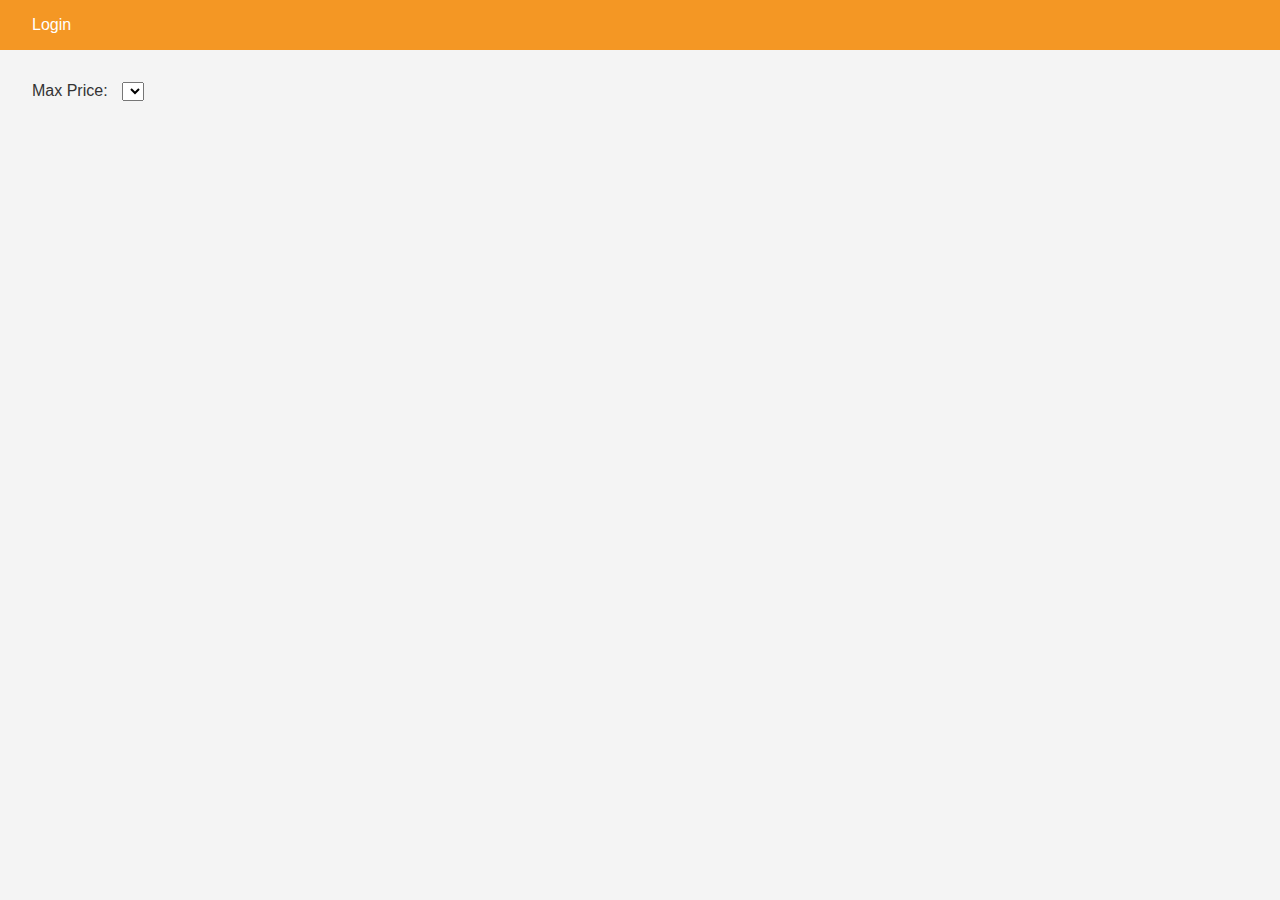
<file: part4/base_file/index.html>
<!DOCTYPE html>
<html lang="en">
<head>
    <meta charset="UTF-8">
    <meta name="viewport" content="width=device-width, initial-scale=1.0">
    <title>List of Places</title>
    <link rel="stylesheet" href="styles.css">
</head>
<body>
    <header>
        <nav>
            <a href="login.html" id="login-link">Login</a>
        </nav>
    </header>
    <main>
        <section id="filter">
            <label for="price-filter">Max Price:</label>
            <select id="price-filter">
                <!-- Options will be populated dynamically -->
            </select>
        </section>
        <section id="places-list">
            <!-- List of places will be populated dynamically -->
        </section>
    </main>
    <script src="scripts.js"></script>
</body>
</html>
</file>
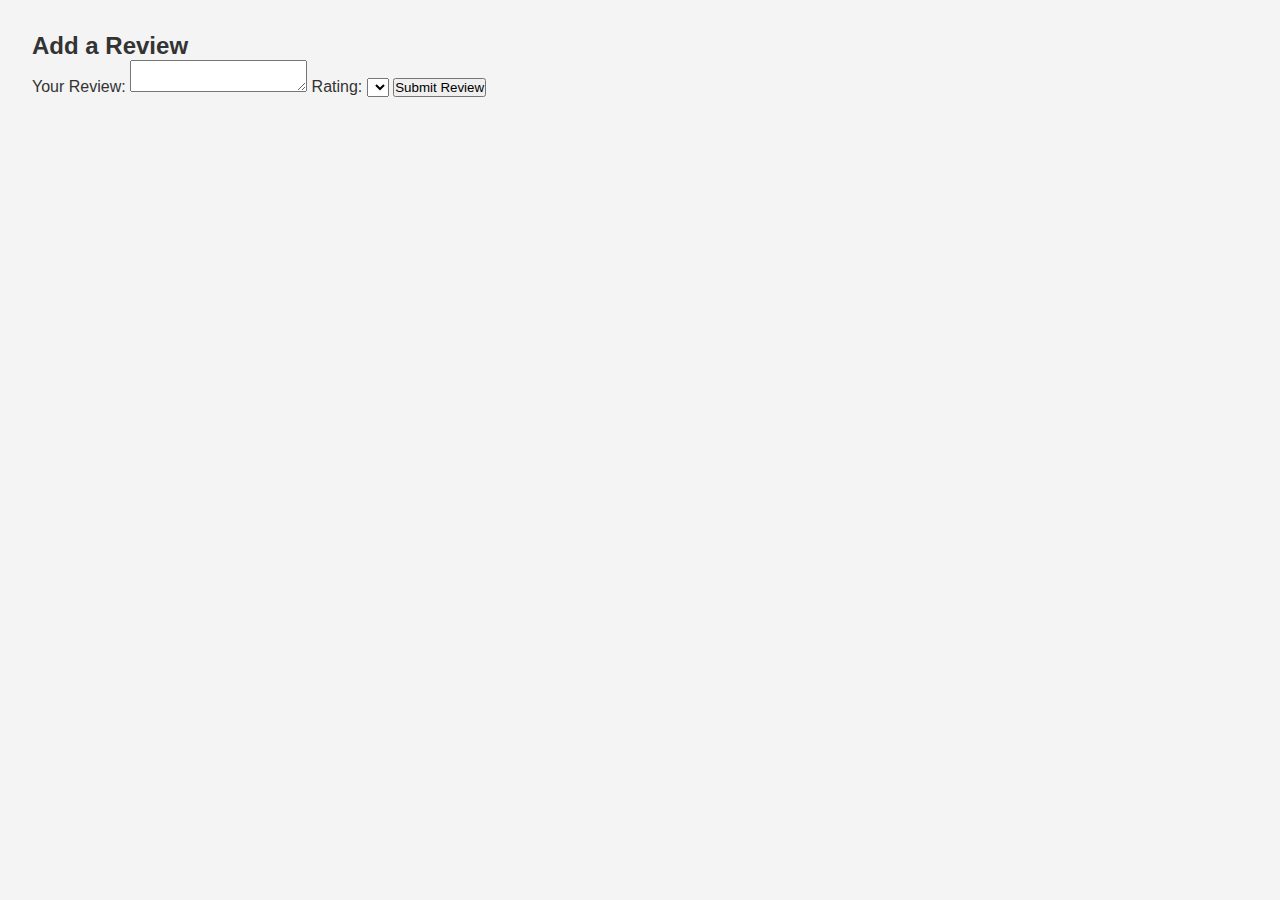
<file: part4/base_file/add_review.html>
<!DOCTYPE html>
<html lang="en">
<head>
    <meta charset="UTF-8">
    <meta name="viewport" content="width=device-width, initial-scale=1.0">
    <title>Add Review</title>
    <link rel="stylesheet" href="styles.css">
</head>
<body>
    <main>
        <!-- Add something to idfentify the place you're reviewing -->
        <form id="review-form">
            <h2>Add a Review</h2>
            <label for="review">Your Review:</label>
            <textarea id="review" name="review" required></textarea>
            <label for="rating">Rating:</label>
            <select id="rating" name="rating" required>
                <!-- Options for rating -->
            </select>
            <button type="submit">Submit Review</button>
        </form>
    </main>
    <script src="scripts.js"></script>
</body>
</html>
</file>
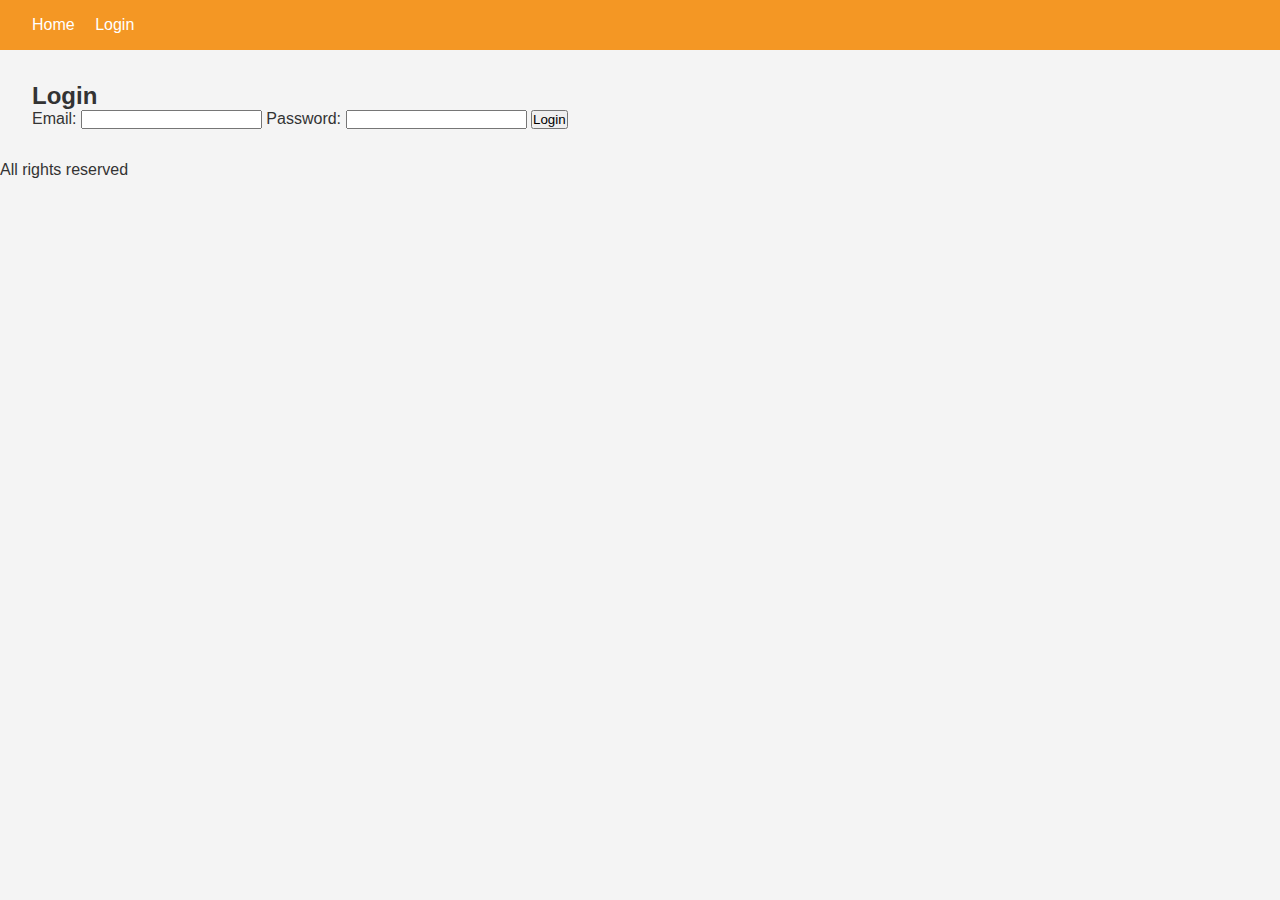
<file: part4/base_file/login.html>
<!DOCTYPE html>
<html lang="en">
<head>
    <meta charset="UTF-8">
    <meta name="viewport" content="width=device-width, initial-scale=1.0">
    <title>Login</title>
    <link rel="stylesheet" href="styles.css">
    <link rel="icon" type="image/png" href="icon.png">
</head>
<body>
    <header>
        <nav>
            <a href="index.html">Home</a>
            <a href="login.html" class="login-button">Login</a>

        </nav>
    </header>
    
    <main>
        <form id="login-form">
            <h2>Login</h2>
            <label for="email">Email:</label>
            <input type="email" id="email" name="email" required>
            
            <label for="password">Password:</label>
            <input type="password" id="password" name="password" required>
            
            <button type="submit">Login</button>
        </form>
    </main>
    <script src="scripts.js" defer></script>
    <footer>
        <p> All rights reserved</p>
    </footer>
</body>
</html>
</file>
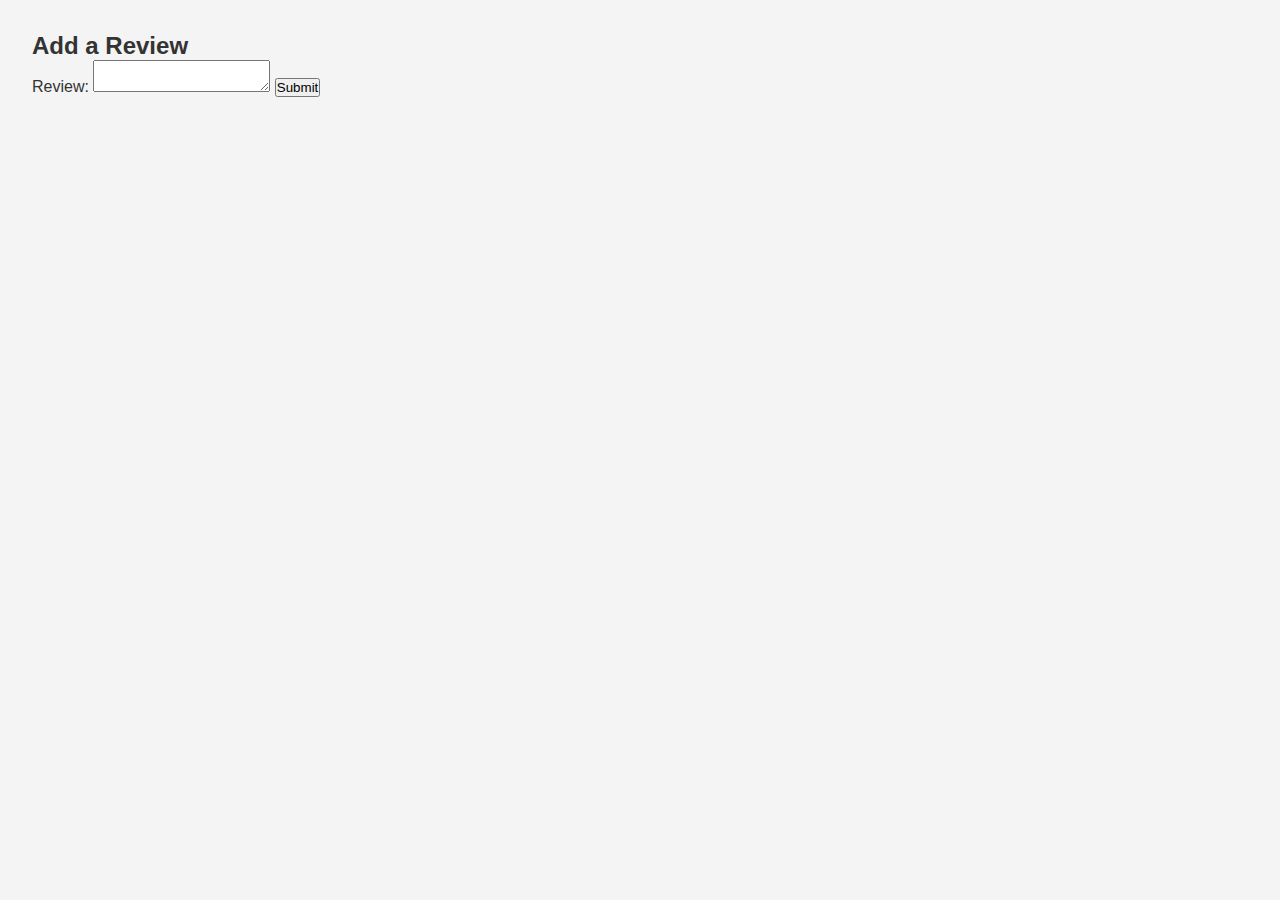
<file: part4/base_file/place.html>
<!DOCTYPE html>
<html lang="en">
<head>
    <meta charset="UTF-8">
    <meta name="viewport" content="width=device-width, initial-scale=1.0">
    <title>Place Details</title>
    <link rel="stylesheet" href="styles.css">
</head>
<body>
    <main>
        <section id="place-details">
            <!-- Place details will be populated dynamically -->
        </section>
        <section id="reviews">
            <!-- Reviews will be populated dynamically -->
        </section>
        <section id="add-review">
            <h2>Add a Review</h2>
            <form id="review-form">
                <label for="review-text">Review:</label>
                <textarea id="review-text" name="review-text" required></textarea>
                
                <button type="submit">Submit</button>
            </form>
        </section>
    </main>
    <script src="scripts.js"></script>
</body>
</html>
</file>
<file: part4/base_file/styles.css>
/* 
  This is a SAMPLE File to get you started. Follow the instructions on the project to complete the tasks. 
  You'll probably need to override some of theese styles.
*/

* {
    box-sizing: border-box;
    margin: 0;
    padding: 0;
    font-family: Arial, sans-serif;
}

body {
    background-color: #f4f4f4;
    color: #333333;
}

header {
    background-color: #f48804dd;
    color: #fff;
    padding: 1rem;
}

nav a {
    color: #fff;
    text-decoration: none;
    margin-left: 1rem;
}

main {
    padding: 2rem;
    padding-right: 40rem;
}

.place-card {
    text-align: center;
    margin: 20px;
    padding: 10px;
    border: solid #ddd;
    border-radius: 10px;
}
.review-card {
    margin: 20px;
    padding: 10px;
    border: solid #ddd;
    border-radius: 10px;
}
.Available {
    text-align: center;
    font-size: 2rem;
    color: #333;
    margin: 20px -2rem;
    font-weight: bold;
    margin-top: 50px;
    margin-bottom: 0px;
}

.max {
    text-align: center;
    margin: 20px -2rem;
    margin-left: 500px;
    margin-top: 0px;
}

#price-filter {
    margin-left: 10px;
}

#places-list {
    display: grid;
    grid-template-columns: repeat(3, 1fr);
    gap: 15px;
    margin: 40px 0;
    padding: 0;
}

.place-card {
    width: 280px;
    height: 200px;
    margin: 40px 10px;
    margin-left: 120px;
    padding: 20px;
    border: 1px solid #ddd;
    border-radius: 15px;
    text-align: center;
    background-color: white;
    box-shadow: 0 2px 8px rgba(0,0,0,0.1);
    display: flex;
    flex-direction: column;
    justify-content: space-between;
}

.place-card h3 {
    font-size: 1.5rem;
    margin-bottom: 10px;
}

.details-button {
    background-color: #ff8c00;
    color: white;
    padding: 10px 20px;
    border-radius: 5px;
    text-decoration: none;
    font-weight: bold;
}
.footer {
    background-color: #f48804dd;
    color: #fff;
    text-align: center;
    padding: 1rem;
    position: fixed;
    bottom: 0;
    width: 100%;
}
</file>
